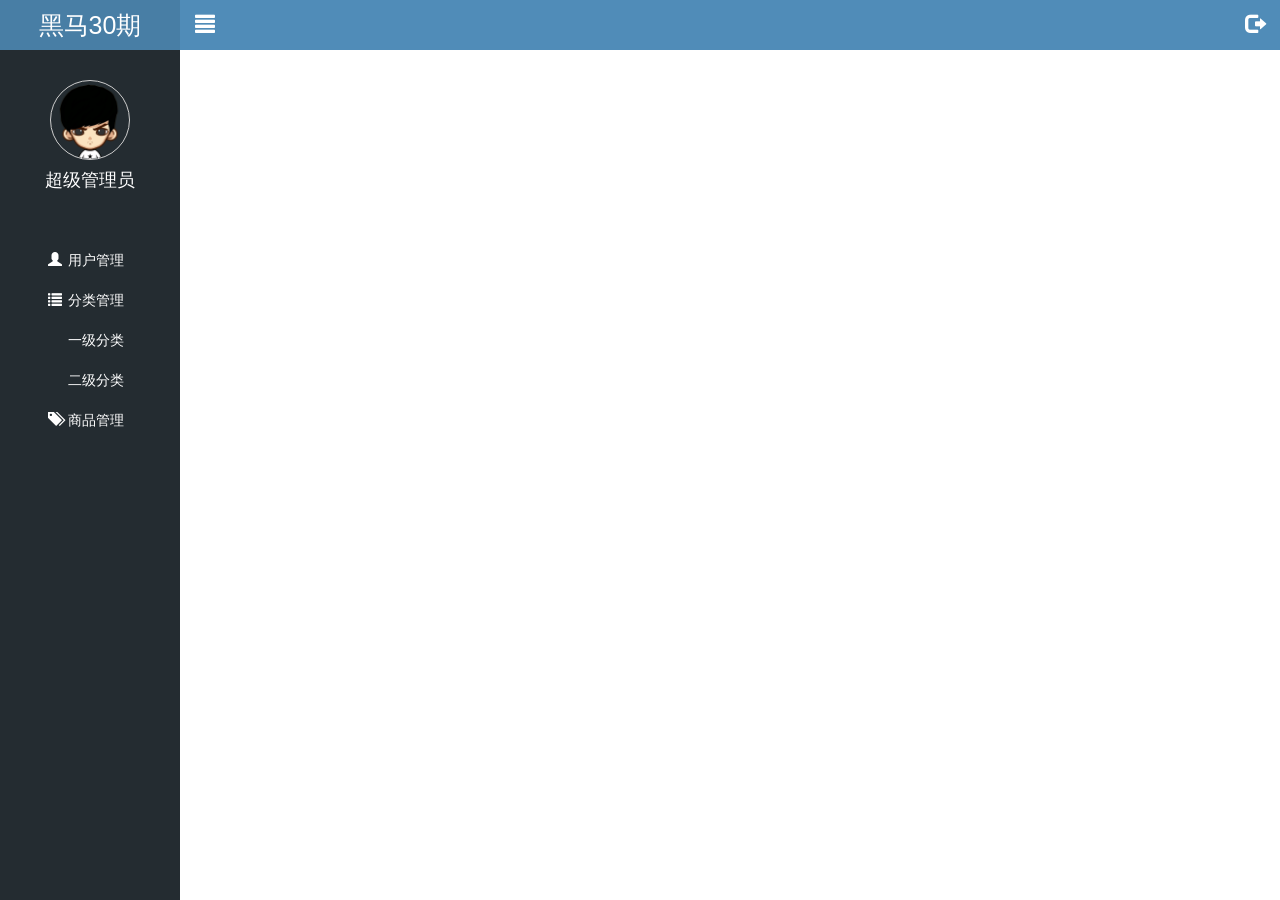
<file: public/back/index.html>
<!DOCTYPE html>
<html lang="en">
<head>
    <meta charset="UTF-8">
    <meta name="viewport" content="width=device-width, initial-scale=1.0">
    <meta http-equiv="X-UA-Compatible" content="ie=edge">
    <title>乐淘后台管理首页</title>
    <link rel="stylesheet" href="./lib/bootstrap/css/bootstrap.min.css">
    <link rel="stylesheet" href="./css/common.css">
</head>
<body>
    <div class="lt_aside">
        <div class="title">
            <span>黑马30期</span>
        </div>
        <div class="user">
            <img src="./images/1.png" alt="">
            <p>超级管理员</p>
        </div>
        <div class="nav">
            <ul>
                <li>
                    <a href="#">
                        <i class="glyphicon glyphicon-user"></i>
                        <span>用户管理</span>
                    </a>
                </li>
                <li>
                    <a href="#">
                        <i class="glyphicon glyphicon-list"></i>
                        <span>分类管理</span>
                    </a>
                    <div class="class class1">
                        <a href="#">一级分类</a>
                    </div>
                    <div class="class class2">
                        <a href="#">二级分类</a>
                    </div>
                </li>
                <li>
                    <a href="#">
                        <i class="glyphicon glyphicon-tags"></i>
                        <span>商品管理</span>
                    </a>
                </li>
            </ul>
        </div>
    </div>
    <div class="lt_content">
        <div class="top">
            <a href="javascript:;" class="pull-left">
                <i class="glyphicon glyphicon-align-justify"></i>
            </a>
            <a href="javascript:;" class="pull-right">
                <i class="glyphicon glyphicon-log-out"></i>
            </a>
        </div>
        <div class="bottom"></div>
    </div>
    <script src="./lib/jquery/jquery.min.js"></script>
    <script src="./lib/bootstrap/js/bootstrap.min.js"></script>
</body>
</html>
</file>
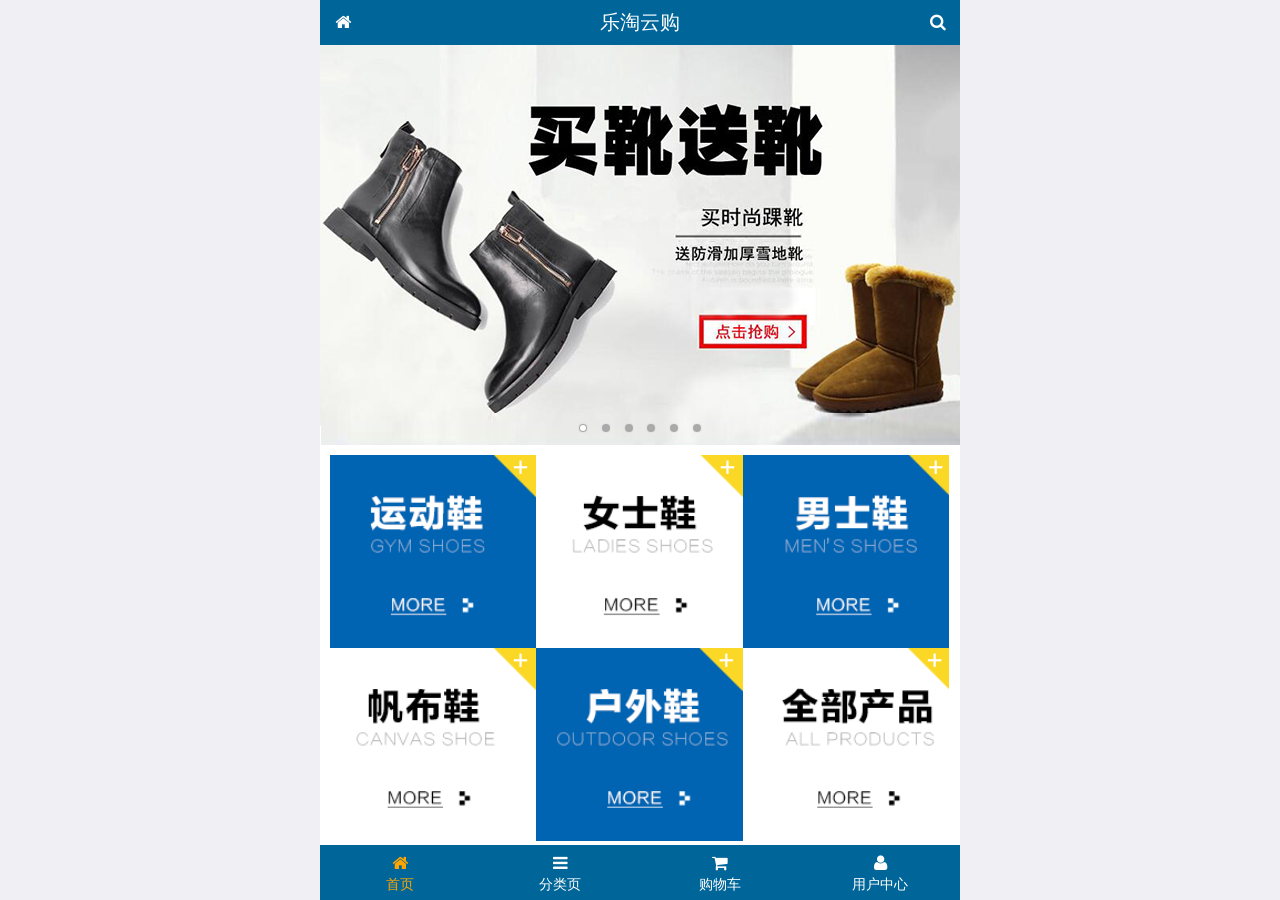
<file: public/mobile/index.html>
<!DOCTYPE html>
<html lang="zh-CN">
<head>
  <meta charset="UTF-8">
  <title>乐淘商城</title>
  <meta name="viewport" content="width=device-width, user-scalable=no, initial-scale=1.0, maximum-scale=1.0, minimum-scale=1.0">
  <!-- 引入字体图标库的css -->
  <link rel="stylesheet" href="./lib/fa/css/font-awesome.min.css">
  <link rel="stylesheet" href="./lib/mui/css/mui.css">
  <link rel="stylesheet" href="./css/common.css">
  <link rel="stylesheet" href="./css/index.css">
  <link rel="icon" href="favicon.ico">
</head>
<body>
<!--<span class="fa fa-pause"></span>-->
<!--<span class="mui-icon mui-icon-camera"></span>-->

<!-- 全屏容器 -->
<div class="lt_container">

  <!-- 乐淘头部 -->
  <div class="lt_header">
    <a href="index.html" class="icon_left"><i class="fa fa-home"></i></a>
    <h3>乐淘云购</h3>
    <a href="search.html" class="icon_right"><i class="fa fa-search"></i></a>
  </div>

  <!-- 乐淘主体 -->
  <div class="lt_main">
    <div class="mui-scroll-wrapper">
      <div class="mui-scroll">
        <!--这里放置真实显示的DOM内容-->

        <!-- 轮播图 -->
        <div class="mui-slider">

          <!-- 图片区域 -->
          <div class="mui-slider-group mui-slider-loop">
            <!-- 添加假图 -->
            <div class="mui-slider-item mui-slider-item-duplicate">
              <a href="#"><img src="./images/banner6.png" /></a>
            </div>

            <div class="mui-slider-item"><a href="#"><img src="./images/banner1.png" /></a></div>
            <div class="mui-slider-item"><a href="#"><img src="./images/banner2.png" /></a></div>
            <div class="mui-slider-item"><a href="#"><img src="./images/banner3.png" /></a></div>
            <div class="mui-slider-item"><a href="#"><img src="./images/banner4.png" /></a></div>
            <div class="mui-slider-item"><a href="#"><img src="./images/banner5.png" /></a></div>
            <div class="mui-slider-item"><a href="#"><img src="./images/banner6.png" /></a></div>

            <!-- 添加假图 -->
            <div class="mui-slider-item mui-slider-item-duplicate">
              <a href="#"><img src="./images/banner1.png" /></a>
            </div>
          </div>

          <!-- 小圆点结构 -->
          <div class="mui-slider-indicator">
            <div class="mui-indicator mui-active"></div>
            <div class="mui-indicator"></div>
            <div class="mui-indicator"></div>
            <div class="mui-indicator"></div>
            <div class="mui-indicator"></div>
            <div class="mui-indicator"></div>
          </div>

        </div>

        <!-- 导航区域 -->
        <div class="lt_nav">
          <ul class="mui-clearfix">
            <li><a href="#"><img src="./images/nav1.png" alt=""></a></li>
            <li><a href="#"><img src="./images/nav2.png" alt=""></a></li>
            <li><a href="#"><img src="./images/nav3.png" alt=""></a></li>
            <li><a href="#"><img src="./images/nav4.png" alt=""></a></li>
            <li><a href="#"><img src="./images/nav5.png" alt=""></a></li>
            <li><a href="#"><img src="./images/nav6.png" alt=""></a></li>
          </ul>
        </div>

        <!-- 产品区域 -->
        <div class="lt_product">
          <ul>
            <li class="lt_product_item">
              <a href="#">
                <img src="./images/product.jpg" alt="">
                <p class="info mui-ellipsis-2">adidas阿迪达斯 男式 场下休闲篮球鞋S83700场下休闲篮球鞋S83700 </p>
                <p>
                  <span class="price">¥560</span>
                  <span class="oldPrice">¥580</span>
                </p>
                <button class="mui-btn mui-btn-primary">立即购买</button>
              </a>
            </li>
            <li class="lt_product_item">
              <a href="#">
                <img src="./images/product.jpg" alt="">
                <p class="info mui-ellipsis-2">adidas阿迪达斯 男式 场下休闲篮球鞋S83700场下休闲篮球鞋S83700 </p>
                <p>
                  <span class="price">¥560</span>
                  <span class="oldPrice">¥580</span>
                </p>
                <button class="mui-btn mui-btn-primary">立即购买</button>
              </a>
            </li>
            <li class="lt_product_item">
              <a href="#">
                <img src="./images/product.jpg" alt="">
                <p class="info mui-ellipsis-2">adidas阿迪达斯 男式 场下休闲篮球鞋S83700场下休闲篮球鞋S83700 </p>
                <p>
                  <span class="price">¥560</span>
                  <span class="oldPrice">¥580</span>
                </p>
                <button class="mui-btn mui-btn-primary">立即购买</button>
              </a>
            </li>
            <li class="lt_product_item">
              <a href="#">
                <img src="./images/product.jpg" alt="">
                <p class="info mui-ellipsis-2">adidas阿迪达斯 男式 场下休闲篮球鞋S83700场下休闲篮球鞋S83700 </p>
                <p>
                  <span class="price">¥560</span>
                  <span class="oldPrice">¥580</span>
                </p>
                <button class="mui-btn mui-btn-primary">立即购买</button>
              </a>
            </li>
            <li class="lt_product_item">
              <a href="#">
                <img src="./images/product.jpg" alt="">
                <p class="info mui-ellipsis-2">adidas阿迪达斯 男式 场下休闲篮球鞋S83700场下休闲篮球鞋S83700 </p>
                <p>
                  <span class="price">¥560</span>
                  <span class="oldPrice">¥580</span>
                </p>
                <button class="mui-btn mui-btn-primary">立即购买</button>
              </a>
            </li>
            <li class="lt_product_item">
              <a href="#">
                <img src="./images/product.jpg" alt="">
                <p class="info mui-ellipsis-2">adidas阿迪达斯 男式 场下休闲篮球鞋S83700场下休闲篮球鞋S83700 </p>
                <p>
                  <span class="price">¥560</span>
                  <span class="oldPrice">¥580</span>
                </p>
                <button class="mui-btn mui-btn-primary">立即购买</button>
              </a>
            </li>
            <li class="lt_product_item">
              <a href="#">
                <img src="./images/product.jpg" alt="">
                <p class="info mui-ellipsis-2">adidas阿迪达斯 男式 场下休闲篮球鞋S83700场下休闲篮球鞋S83700 </p>
                <p>
                  <span class="price">¥560</span>
                  <span class="oldPrice">¥580</span>
                </p>
                <button class="mui-btn mui-btn-primary">立即购买</button>
              </a>
            </li>
            <li class="lt_product_item">
              <a href="#">
                <img src="./images/product.jpg" alt="">
                <p class="info mui-ellipsis-2">adidas阿迪达斯 男式 场下休闲篮球鞋S83700场下休闲篮球鞋S83700 </p>
                <p>
                  <span class="price">¥560</span>
                  <span class="oldPrice">¥580</span>
                </p>
                <button class="mui-btn mui-btn-primary">立即购买</button>
              </a>
            </li>
          </ul>
        </div>

      </div>
    </div>
  </div>

  <!-- 乐淘底部 -->
  <div class="lt_footer">
    <ul>
      <li><a href="index.html" class="current"><i class="fa fa-home"></i><p>首页</p></a></li>
      <li><a href="category.html"><i class="fa fa-bars"></i><p>分类页</p></a></li>
      <li><a href="cart.html"><i class="fa fa-shopping-cart"></i><p>购物车</p></a></li>
      <li><a href="user.html"><i class="fa fa-user"></i><p>用户中心</p></a></li>
    </ul>
  </div>
</div>


<script src="./lib/zepto/zepto.min.js"></script>
<script src="./lib/mui/js/mui.js"></script>
<script src="./js/common.js"></script>
</body>
</html>
</file>
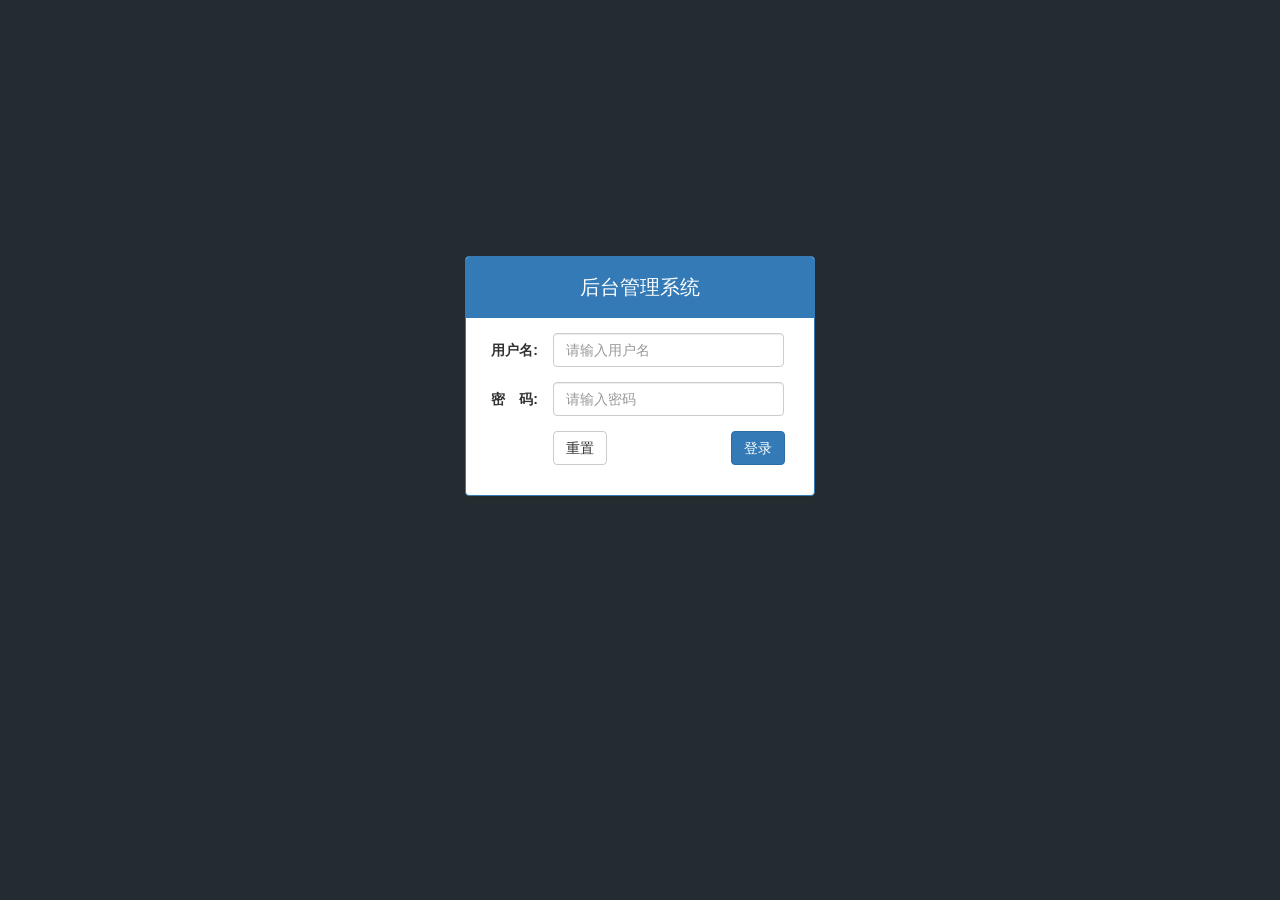
<file: public/back/login.html>
<!DOCTYPE html>
<html lang="en">
<head>
    <meta charset="UTF-8">
    <meta name="viewport" content="width=device-width, initial-scale=1.0">
    <meta http-equiv="X-UA-Compatible" content="ie=edge">
    <title>登陆</title>
    <link rel="stylesheet" href="./lib/bootstrap/css/bootstrap.min.css">
    <link rel="stylesheet" href="./lib/bootstrap-validator/css/bootstrapValidator.css">
    <link rel="stylesheet" href="./css/common.css">
</head>
<body class="body_bgc">
    <div class="container login">
        <div class="col-lg-4 col-lg-offset-4">
            <div class="panel panel-primary">
                <div class="panel-heading">
                    <h3 class="panel-title">后台管理系统</h3>
                </div>
                <div class="panel-body">
                    <form class="form-horizontal" id="form">
                        <div class="form-group">
                            <label for="username" class="col-sm-3 control-label">用户名:</label>
                            <div class="col-sm-9 row">
                            <input type="text" class="form-control" name="username" id="username" placeholder="请输入用户名"">
                            </div>
                        </div>
                        <div class="form-group">
                            <label for="password" class="col-sm-3 control-label">密　码:</label>
                            <div class="col-sm-9 row">
                            <input type="password" class="form-control" name="password" id="password" placeholder="请输入密码">
                            </div>
                        </div>
                       
                        <div class="form-group">
                            <div class="col-sm-offset-2 col-sm-10 col-lg-8 col-lg-offset-3">
                            <button type="reset" class="btn btn-default pull-left row" id="reset">重置</button>
                            <button type="submit" class="btn btn-primary pull-right row">登录</button>
                            </div>
                        </div>
                    </form>
                </div>
            </div>
        </div>
    </div>
    
    <script src="./lib/jquery/jquery.js"></script>
    <script src="./lib/bootstrap/js/bootstrap.min.js"></script>
    <script src="./lib/bootstrap-validator/js/bootstrapValidator.min.js"></script>
    <script src="./js/login.js"></script>
</body>
</html>
</file>
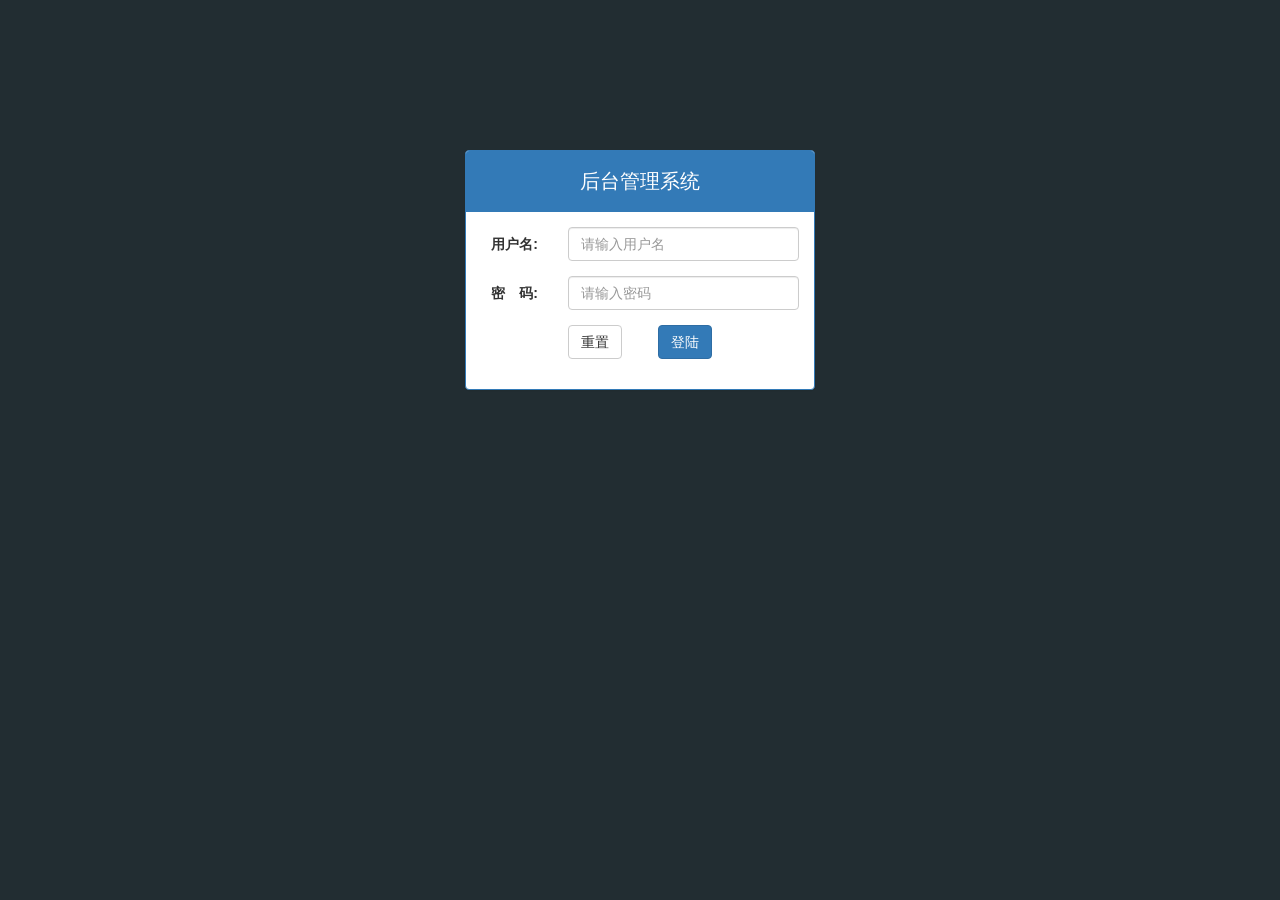
<file: public/manage/login.html>
<!DOCTYPE html>
<html lang="zh-CN">
<head>
  <meta charset="UTF-8">
  <title>乐淘电商</title>
  <link rel="stylesheet" href="lib/bootstrap/css/bootstrap.css">
  <link rel="stylesheet" href="lib/bootstrap-validator/css/bootstrapValidator.min.css">
  <link rel="stylesheet" href="lib/nprogress/nprogress.css">
  <link rel="stylesheet" href="css/common.css">
</head>
<body class="body_bg">


<div class="container">
  <div class="col-lg-4 col-lg-offset-4 mt_150">
    <div class="panel panel-primary">
      <div class="panel-heading">
        <h3 class="panel-title text-center">后台管理系统</h3>
      </div>
      <div class="panel-body">
        <form class="form-horizontal" id="form">
          <div class="form-group">
            <label for="username" class="col-sm-3 control-label">用户名:</label>
            <div class="col-sm-9">
              <input type="text" class="form-control" id="username" name="username" placeholder="请输入用户名">
            </div>
          </div>
          <div class="form-group">
            <label for="password" class="col-sm-3 control-label">密　码:</label>
            <div class="col-sm-9">
              <input type="password" class="form-control" name="password" id="password" placeholder="请输入密码">
            </div>
          </div>
          <div class="form-group">
            <div class="col-sm-offset-3 col-sm-6">
              <button type="reset" class="btn btn-default pull-left">重置</button>
              <button type="submit" class="btn btn-primary pull-right">登陆</button>
            </div>
          </div>
        </form>
      </div>
    </div>
  </div>
</div>



<script src="lib/jquery/jquery.min.js"></script>
<script src="lib/bootstrap/js/bootstrap.min.js"></script>
<script src="lib/bootstrap-validator/js/bootstrapValidator.min.js"></script>
<script src="lib/nprogress/nprogress.js"></script>
<script src="js/common.js"></script>
<script src="js/login.js"></script>

</body>
</html>
</file>
<file: public/back/css/common.css>
a:link,
a:hover,
a:active,
a:visited{
    text-decoration: none;
}
ul{
    list-style: none;
}
/* body{ */
    /* height: 2000px; */
/* } */
.body_bgc{
    background-color: #242C31;
}
.panel-heading > .panel-title{
    height: 40px;   
    line-height: 40px;
    text-align: center;
    font-size: 20px;
}
.login{
    margin-top: 20%;
}
/* 首页左侧 */
.lt_aside{
    background-color: #242C31;
    position: fixed;
    left:0;
    top:0;
    width: 180px;
    height:100%;
    z-index: 999;
    transition: left 1s;
}
.lt_aside.toggle{
    left: -180px;
}

.lt_aside .title{
    height: 50px;
    background-color: #487EA5;
    font-size: 25px;
    line-height: 50px;
    text-align: center;
    color: #fff;
}
.lt_aside .user img{
    display: block;
    border: 1px solid #ccc;
    width: 80px;
    height: 80px;
    border-radius: 50%;
    margin: 0 auto;
}
.lt_aside .user p{
    text-align: center;
    line-height: 40px;
    color: #fff;
    font-size: 18px;
}
.lt_aside .user {
    padding: 30px 0;
}
.lt_aside .nav ul{
    padding-left: 0;
}
.lt_aside .nav li a{
    display: block;
    line-height: 40px;
    color: #fff;
    font-size: 14px;
    padding-left: 45px;
    border-left: 3px solid transparent;
}
.lt_aside .nav li a.current{
    background-color: #1D1E20;
    border-left: 3px solid #276695;
}
.lt_aside .nav li a i{
    margin-right: 2px;
}
.lt_aside .nav li .class a{
    padding-left: 65px;
}
.lt_aside .nav li #slide_content{
    display: none;
}
.lt_content{
    padding-left: 180px;
    padding-top: 70px;  
    transition: padding-left 1s;
}
.lt-content.toggle{
    padding: left 0px;

}
.lt_content .top{
    position: fixed;
    left: 0;
    top: 0;
    height: 50px;
    width: 100%;
    padding-left: 180px;
    background-color: #508CB8;
    transition: padding-left 1s;
}
.lt_content .top.toggle{
    padding-left:0px;
}
.lt_content .top a{
    display: block;
    width: 50px;
    height: 50px;
    font-size: 20px;
    text-align: center;
    line-height: 50px;
    color: #fff;
}
 .modal-body p{
    color: red;
}
.lt_content .bottom .bar_left,
.lt_content .bottom .bar_right{
    width: 48%;
    height: 500px;
}
/* 用户页面 */

.lt_content .bottom .user_count td{
vertical-align: middle;
}

/* 分类一 */
.lt_content .bottom .table{
    padding-top: 30px;
    /* text-align: center; */
}
/* 二级分类 */
.lt_content .bottom #cartTwo td {
    vertical-align: middle;
}
#cartTwo_Modal .mod.al-content{
    background-color: #fff;
    border-radius: 5px;
}
#cartTwo_form .cart_img{
    padding-top: 20px;
}
/* 产品样式区域 */

#product_Modal .mod.al-content{
    background-color: rgba(255, 255, 255, 0.454);
    border-radius: 5px;
}
</file>
<file: public/mobile/css/common.css>
html, body {
  width: 100%;
  height: 100%;
}

ul {
  list-style: none;
  margin: 0;
  padding: 0;
}
img {
  display: block;
  width: 100%;
}

/* 全屏容器 */
.lt_container {
  width: 100%;
  height: 100%;
  background-color: #fff;
  min-width: 320px;
  max-width: 640px;
  margin: 0 auto;
  position: relative;
  padding-top: 45px;
  padding-bottom: 55px;
}

.lt_header {
  position: absolute;
  left: 0;
  top: 0;
  width: 100%;
  height: 45px;
  background-color: #006699;
  padding-left: 45px;
  padding-right: 45px;
}

.lt_header .icon_left,
.lt_header .icon_right {
  width: 45px;
  height: 45px;
  line-height: 45px;
  text-align: center;
  position: absolute;
  top: 0;
  color: #fff;
}
.lt_header .icon_left {
  left: 0;
}
.lt_header .icon_right {
  right: 0;
}

.lt_header h3 {
  height: 45px;
  line-height: 45px;
  color: #fff;
  font-size: 20px;
  text-align: center;
  margin: 0;
  font-weight: normal;
}



.lt_footer {
  position: absolute;
  left: 0;
  bottom: 0;
  width: 100%;
  height: 55px;
  background-color: #006699;
  overflow: hidden;
}
.lt_footer li {
  float: left;
  width: 25%;
  text-align: center;
}
.lt_footer li a {
  width: 100%;
  height: 100%;
  display: block;
  color: #fff;
  padding-top: 8px;
}
.lt_footer li p {
  color: #fff;
  margin: 0;
}

.lt_footer li a.current {
  color: orange;
}
.lt_footer li a.current p{
  color: orange;
}



.lt_main {
  width: 100%;
  height: 100%;
  position: relative;
}



/* 公共的搜索框样式 */
.lt_search {
  padding: 10px;
  position: relative;
}
.lt_search .search_input {
  height: 34px;
  font-size: 12px;
  margin: 0;
  border-radius: 5px;
  border: 1px solid #007AFF;
}
.lt_search .search_btn {
  position: absolute;
  right: 10px;
  top: 10px;
  border-radius: 0 5px 5px 0;
}



/* 公共的商品样式 */
.lt_product {
  padding: 10px;
}
.lt_product_item {
  border: 1px solid #ccc;
  padding: 10px;
  float: left;
  width: 48%;
  margin-bottom: 10px;
  text-align: center;
}
.lt_product_item a {
  display: block;
  width: 100%;
  height: 100%;
}
.lt_product_item:nth-child(2n+1) {
  margin-right: 4%;
}
.lt_product_item .info {
  text-align: left;
  height: 40px;
}
.lt_product_item .price {
  color: red;
}
.lt_product_item .oldPrice {
  text-decoration: line-through;
}

.lt_product_item img {
  width: 130px;
  height: 130px;
  margin: 0 auto;
}



/* 公共的尺码样式 */
.lt_size span {
  width: 25px;
  height: 25px;
  text-align: center;
  line-height: 25px;
  display: inline-block;
  border: 1px solid #ccc;
  font-size: 12px;
  margin: 3px 0;
}
.lt_size span.current {
  background-color: orange;
  color: #fff;
}
</file>
<file: public/mobile/css/index.css>
.lt_nav {
  padding: 10px;
}
.lt_nav li {
  float: left;
  width: 33.3%;
}
.lt_nav li a {
  display: block;
}
</file>
<file: public/manage/lib/nprogress/nprogress.css>
/* Make clicks pass-through */
#nprogress {
  pointer-events: none;
}

#nprogress .bar {
  background: greenyellow;

  position: fixed;
  z-index: 10000;
  top: 0;
  left: 0;

  width: 100%;
  height: 2px;
}

/* Fancy blur effect */
#nprogress .peg {
  display: block;
  position: absolute;
  right: 0px;
  width: 100px;
  height: 100%;
  box-shadow: 0 0 10px #29d, 0 0 5px #29d;
  opacity: 1.0;

  -webkit-transform: rotate(3deg) translate(0px, -4px);
      -ms-transform: rotate(3deg) translate(0px, -4px);
          transform: rotate(3deg) translate(0px, -4px);
}

/* Remove these to get rid of the spinner */
#nprogress .spinner {
  display: block;
  position: fixed;
  z-index: 1031;
  top: 15px;
  right: 15px;
}

#nprogress .spinner-icon {
  width: 18px;
  height: 18px;
  box-sizing: border-box;

  border: solid 2px transparent;
  border-top-color: #29d;
  border-left-color: #29d;
  border-radius: 50%;

  -webkit-animation: nprogress-spinner 400ms linear infinite;
          animation: nprogress-spinner 400ms linear infinite;
}

.nprogress-custom-parent {
  overflow: hidden;
  position: relative;
}

.nprogress-custom-parent #nprogress .spinner,
.nprogress-custom-parent #nprogress .bar {
  position: absolute;
}

@-webkit-keyframes nprogress-spinner {
  0%   { -webkit-transform: rotate(0deg); }
  100% { -webkit-transform: rotate(360deg); }
}
@keyframes nprogress-spinner {
  0%   { transform: rotate(0deg); }
  100% { transform: rotate(360deg); }
}
</file>
<file: public/manage/css/common.css>
.body_bg {
  background-color: #222D32;
}

html, body {
  width: 100%;
  height: 100%;
}

* {
  margin: 0;
  padding: 0;
}
ul {
  list-style: none;
}

a:link,
a:visited,
a:hover,
a:active {
  text-decoration: none;
}

.red {
  color: #A94442;
}

.table.table-bordered th,
.table.table-bordered td {
  text-align: center;
  vertical-align: middle;
}

.mt_150 {
  margin-top: 150px;
}
.mb_20 {
  margin-bottom: 20px;
}

.panel-title {
  height: 40px;
  line-height: 40px;
  font-size: 20px;
}

/* lt_aside 开始 */
.lt_aside {
  width: 180px;
  height: 100%;
  background-color: #222D32;
  position: fixed;
  left: 0;
  top: 0;
  z-index: 999;
  transition: all 1s;
}
.lt_aside.hidemenu {
  left: -180px;
}


.lt_aside .brand {
  height: 50px;
  line-height: 50px;
  font-size: 24px;
  background-color: #367FA9;
  text-align: center;
}
.lt_aside .brand a {
  color: white;
}

.lt_aside .user {
  height: 180px;
}
.lt_aside .user {
  padding-top: 30px;
}
.lt_aside .user img {
  width: 80px;
  height: 80px;
  border-radius: 50%;
  display: block;
  margin: 0 auto;
}
.lt_aside .user p {
  height: 40px;
  line-height: 40px;
  text-align: center;
  font-size: 18px;
  color: white;
}

.lt_aside .nav a {
  height: 40px;
  line-height: 40px;
  display: block;
  color: white;
  padding-left: 40px;
  border-left: 3px solid transparent;
}
.lt_aside .nav i {
  margin-right: 5px;
}
.lt_aside .nav a.current {
  background-color: #1D1F21;
  border-left: 3px solid #006699;
}
.lt_aside .nav .child a {
  padding-left: 60px;
}

/* lt_aside 结束  */



/* lt_main 开始 */
.lt_main {
  height: 1000px;
  width: 100%;
  padding-left: 180px;
  padding-top: 50px;
  transition: all 1s;
}
.lt_main.hidemenu {
  padding-left: 0px;
}

.lt_topbar {
  height: 50px;
  width: 100%;
  line-height: 50px;
  background-color: #3C8DBC;
  position: fixed;
  top: 0;
  right: 0;
  padding-left: 180px;
  transition: all 1s;
  z-index: 666;
}
.lt_topbar.hidemenu {
  padding-left: 0px;
}

.lt_topbar a {
  width: 50px;
  height: 50px;
  font-size: 16px;
  color: white;
  text-align: center;
}

.breadcrumb {
  margin-top: 20px;
}


.echarts_1,
.echarts_2 {
  width: 48%;
  height: 400px;
}

/* lt_main 结束 */
</file>
<file: public/back/lib/bootstrap-validator/css/bootstrapValidator.css>
/**
 * BootstrapValidator (http://bootstrapvalidator.com)
 * The best jQuery plugin to validate form fields. Designed to use with Bootstrap 3
 *
 * @author      http://twitter.com/nghuuphuoc
 * @copyright   (c) 2013 - 2014 Nguyen Huu Phuoc
 * @license     MIT
 */

.bv-form .help-block {
    margin-bottom: 0;
}
.bv-form .tooltip-inner {
    text-align: left;
}
.nav-tabs li.bv-tab-success > a {
    color: #3c763d;
}
.nav-tabs li.bv-tab-error > a {
    color: #a94442;
}
</file>
<file: public/manage/lib/bootstrap-validator/css/bootstrapValidator.min.css>
/*!
 * BootstrapValidator (http://bootstrapvalidator.com)
 * The best jQuery plugin to validate form fields. Designed to use with Bootstrap 3
 *
 * @version     v0.5.1, built on 2014-08-22 4:55:09 PM
 * @author      https://twitter.com/nghuuphuoc
 * @copyright   (c) 2013 - 2014 Nguyen Huu Phuoc
 * @license     MIT
 */

.bv-form .help-block{margin-bottom:0}.bv-form .tooltip-inner{text-align:left}.nav-tabs li.bv-tab-success>a{color:#3c763d}.nav-tabs li.bv-tab-error>a{color:#a94442}
</file>
